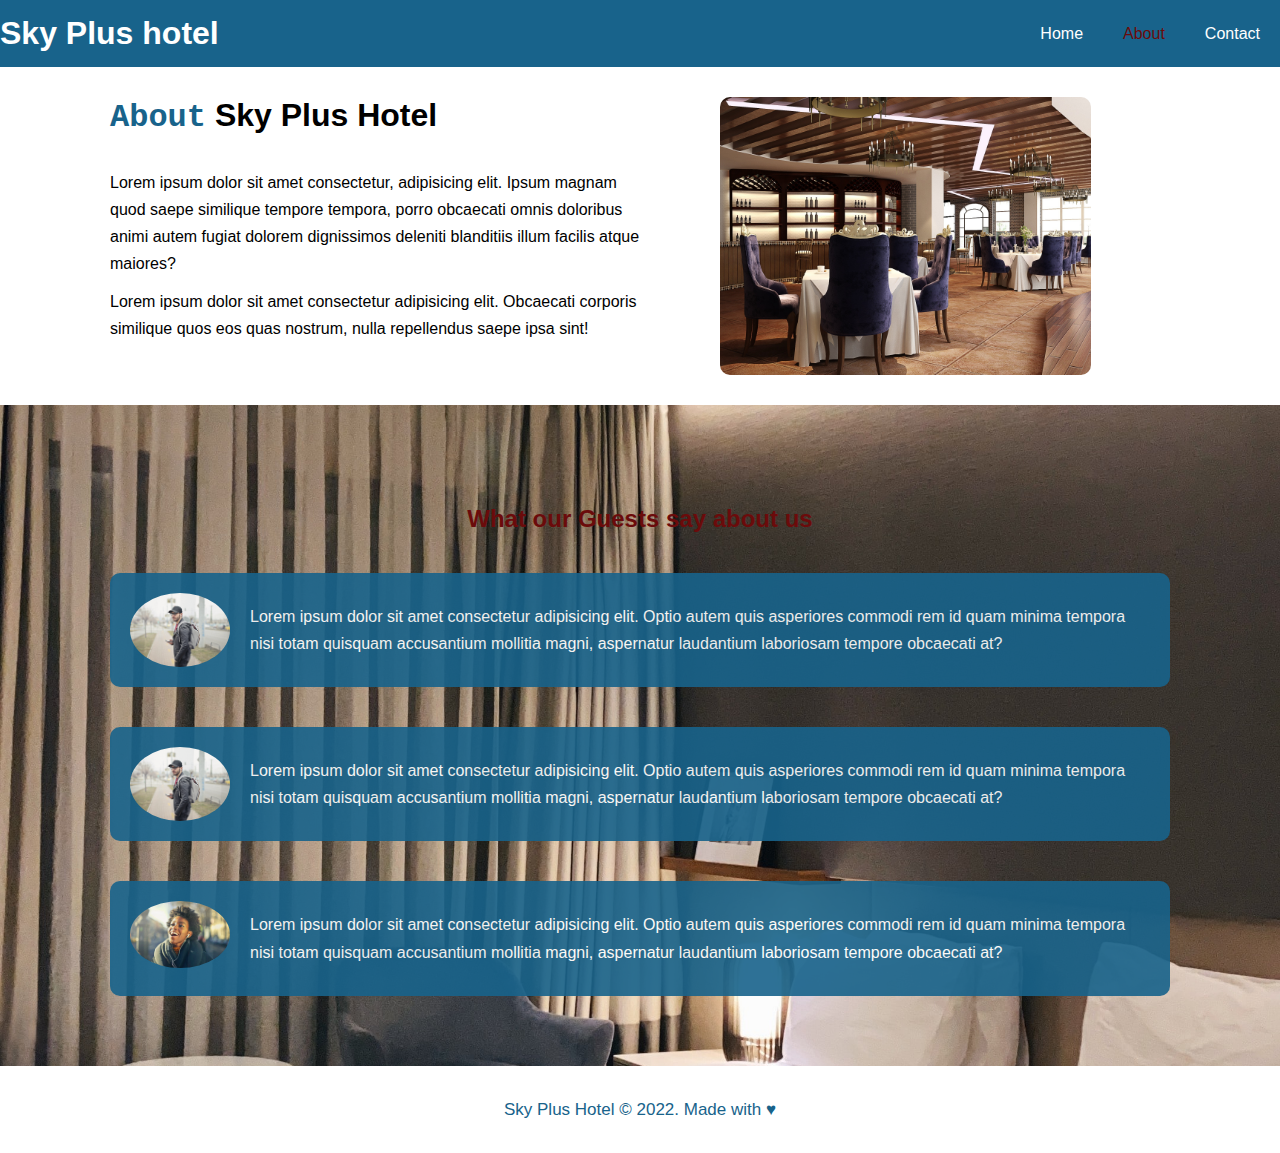
<file: about.html>
<!DOCTYPE html>
<html lang="en">
<head>
    <meta charset="UTF-8">
    <meta http-equiv="X-UA-Compatible" content="IE=edge">
    <meta name="description" content="The most afforable hotel in Volta Region-Ho">
    <meta name="keywords" content="sky-plus, sky-plus hotel,affordable hotel, peace of mind, affordable accommodation>
    <meta name="viewport" content="width=device-width, initial-scale=1.0">
    <link rel="stylesheet" href="./css/style.css">
    <link rel="stylesheet" media="screen and (max-width:768px)" href="./css/mobile.css">
    <title>Sky-Plus</title>
</head>
<body>
    
    <header>
        <div class="container">
             <!-- Navbar section -->
            <nav id="navbar">
                <h1 class="logo"><a href="./index.html">Sky Plus hotel</a></h1>
                <ul>
                    <li><a href="./index.html">Home</a></li>
                    <li><a href="./about.html" class="active"</a>About</a></li>
                    <li><a href="./contact.html">Contact</a></li>
                </ul>
            </nav>
            <!-- Navbar end -->
        </div>
    </header>
<!-- About Session -->
<section id="about-info" class="py-3">
    <div class="container">
        <div class="info-left">
            <h1 class="l-leading"><span class="text-primary">About</span> Sky Plus Hotel</h1>
            <p>Lorem ipsum dolor sit amet consectetur, adipisicing elit. Ipsum magnam quod saepe similique tempore tempora, porro obcaecati omnis doloribus animi autem fugiat dolorem dignissimos deleniti blanditiis illum facilis atque maiores?</p>
            <p>Lorem ipsum dolor sit amet consectetur adipisicing elit. Obcaecati corporis similique quos eos quas nostrum, nulla repellendus saepe ipsa sint!</p>
        </div>
        <div class="info-right">
            <img src="./images/pic5.jpg" alt="">
        </div>
    </div>
</section>
<!-- Testimonials -->
<section id="testimonials" class="py-3">
    <div class="container">
        <h2 class="l-leading">
            What our Guests say about us
        </h2>
        <!-- 1st testimonials -->
        <div class="testimonial bg-primary">
        <img src="./images/ts2.jpg" alt="">
        <p>Lorem ipsum dolor sit amet consectetur adipisicing elit. Optio autem quis asperiores commodi rem id quam minima tempora nisi totam quisquam accusantium mollitia magni, aspernatur laudantium laboriosam tempore obcaecati at?</p>
        </div>
        
        <!-- 2nd testimonials -->
                <div class="testimonial bg-primary">
        <img src="./images/ts2.jpg" alt="">
        <p>Lorem ipsum dolor sit amet consectetur adipisicing elit. Optio autem quis asperiores commodi rem id quam minima tempora nisi totam quisquam accusantium mollitia magni, aspernatur laudantium laboriosam tempore obcaecati at?</p>
        </div>

        <!-- 3rd testimonials -->
                <div class="testimonial bg-primary">
        <img src="./images/ts3.jpg" alt="">
        <p>Lorem ipsum dolor sit amet consectetur adipisicing elit. Optio autem quis asperiores commodi rem id quam minima tempora nisi totam quisquam accusantium mollitia magni, aspernatur laudantium laboriosam tempore obcaecati at?</p>
        </div>
    </div>

</section>

<!-- Footer -->
<section id="main-footer">
    <p>Sky Plus Hotel &copy; 2022. Made with &hearts;</p>
</section>
</body>
</html>
</file>
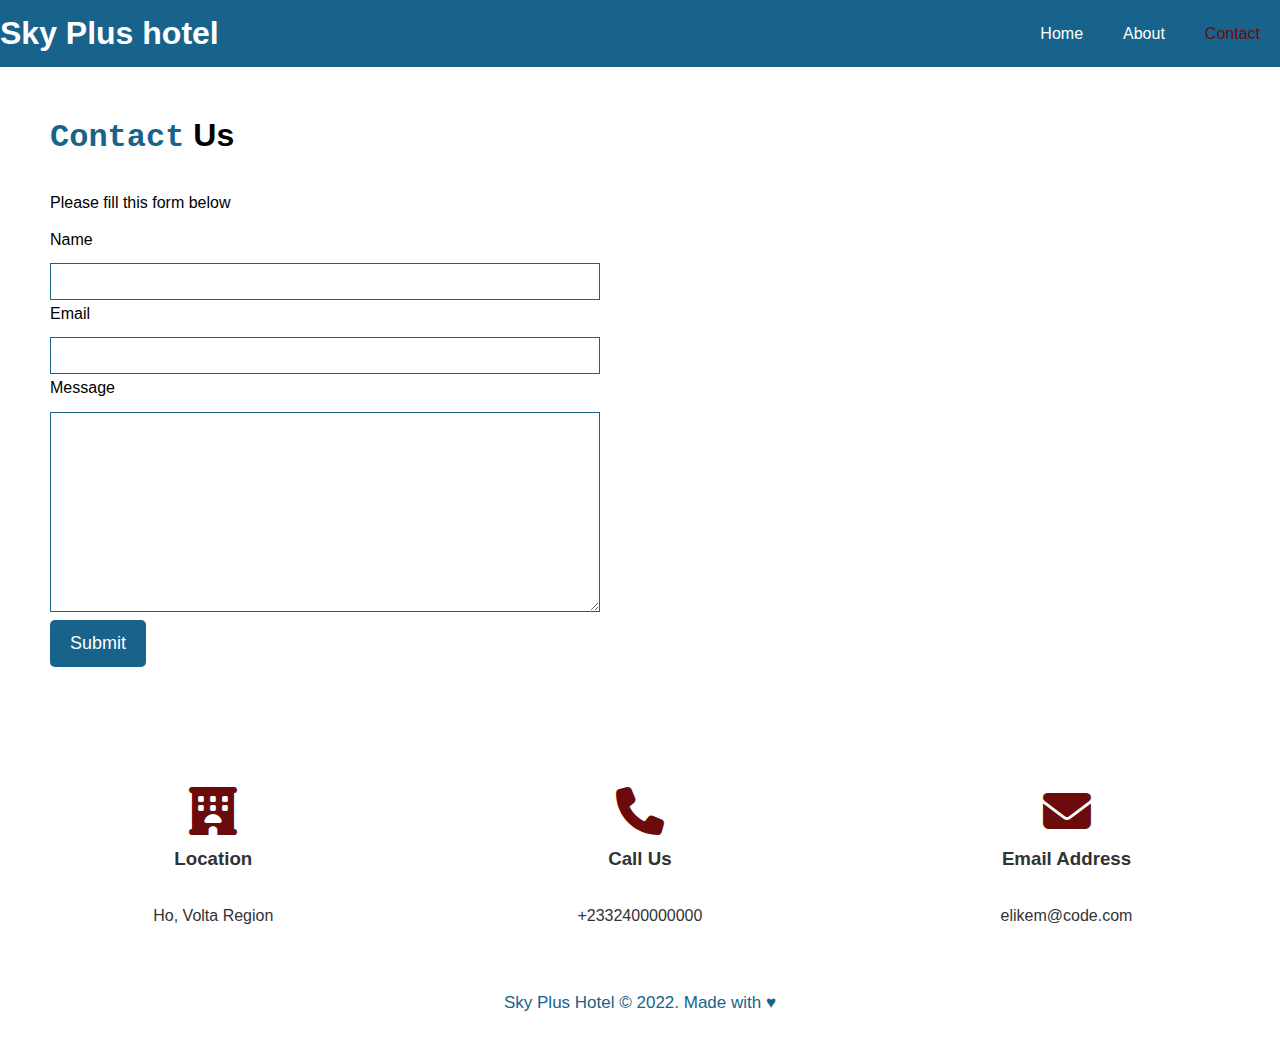
<file: contact.html>
<!DOCTYPE html>
<html lang="en">
<head>
    <meta charset="UTF-8">
    <meta http-equiv="X-UA-Compatible" content="IE=edge">
    <meta name="description" content="The most afforable hotel in Volta Region-Ho">
    <meta name="keywords" content="sky-plus, sky-plus hotel,affordable hotel, peace of mind, affordable accommodation>
    <meta name="viewport" content="width=device-width, initial-scale=1.0">
    <link rel="stylesheet" href="https://cdnjs.cloudflare.com/ajax/libs/font-awesome/6.1.1/css/all.min.css">
    <link rel="stylesheet" href="./css/style.css">
    <link rel="stylesheet" media="screen and (max-width:768px)" href="./css/mobile.css">
    <title>Sky-Plus</title>
</head>
<body>
    
    <header>
        <div class="container">
             <!-- Navbar section -->
            <nav id="navbar">
                <h1 class="logo"><a href="./index.html">Sky Plus hotel</a></h1>
                <ul>
                    <li><a href="./index.html">Home</a></li>
                    <li><a href="./about.html" </a>About</a></li>
                    <li><a href="./contact.html" class="active">Contact</a></li>
                </ul>
            </nav>
            <!-- Navbar end -->
        </div>
    </header>
<!-- Contact Session -->
<section id="contact-form" class="py-3">
    <div class="container">
        <h1 class="l-leading"><span class="text-primary">Contact</span> Us</h1>
        <p>Please fill this form below</p>
        <form action="node.js">
            <!-- name field-->
            <div class="form-group">
                <label for="name">Name</label>
                <input type="text" class="form-control" id="name">
            </div>

            <!-- email field -->
             <div class="form-group">
                <label for="email">Email</label>
                <input type="email" class="form-control" id="email">
            </div>

            <!-- message field -->
            <div class="form-group">
                <label for="message">Message</label>
                <textarea class="form-control" id="message" rows="3"></textarea>
                </div>
                <button type="submit" class="btn btn-primary">Submit</button>
        </form>
    </div>
</section>
<!-- Contact info -->
<section id="contact-info" class="bg-dark">
    <div class="container">
        <!-- 1st box -->
        <div class="box">
             <i class="fas fa-hotel fa-3x icona"></i>
            <h3>Location</h3>
            <p>Ho, Volta Region</p>
        </div>
        <!-- 2nd box -->
        <div class="box">
            <i class="fas fa-phone fa-3x icona"></i>
            <h3>Call Us</h3>
            <p>+2332400000000</p>
    </div>

    <!-- 3rd box -->
    <div class="box">
            <i class="fas fa-envelope fa-3x icona"></i>
            <h3>Email Address</h3>
            <p>elikem@code.com</p>
    </div>


</section>

<!-- Footer -->
<section id="main-footer">
    <p>Sky Plus Hotel &copy; 2022. Made with &hearts;</p>
</section>
</body>
</html>
</file>
<file: css/style.css>
*{
    margin: 0;
    padding: 0;
    box-sizing: border-box;
}

/* main styling */
body, html{
    font-family: 'Roboto', sans-serif;
    line-height:1.7rem;
}
a{
    color:#333;
    text-decoration: none;
}

h1, h2, h3{
    padding-bottom: 20px;
    
}
p{
     margin: 10px 0;
}


#navbar{
    background:#18638b;
    overflow:auto;
}

#navbar a{
    color:#fff;
}

#navbar h1{
    float: left;
    padding-top: 20px;
}

#navbar ul{
    float: right;
    list-style: none;
}
#navbar ul li{
    float: left;
}
#navbar ul li a{
display:block;
padding: 20px;
text-align: center;
}
#navbar ul li a:hover, #navbar ul li a.active{
    color:#6b0b0b;
}



/* Showcase session */
#showcase{
    background:url(../images/pic3.jpg) no-repeat center center/cover;
}

#showcase .showcase-content{
    padding: 100px;
    text-align:  center;
    color: #fff;
}

#showcase .showcase-content h1{
    font-size: 3em;
    font-weight: bold;
}
.text-primary{
    color: #18638b;
    line-height: 1.3em;
    font-family: 'Courier New', Courier, monospace;
}
.lead{
    font-size: 20px;
}

#showcase .showcase-content p{
    padding-bottom: 20px;
    line-height: 1.7em;
}
.btn{
    display:inline-block;
    font-size: 18px;
    background:#18638b;
    color:#fff;
    padding: 13px 20px;
    border:none;
    cursor: pointer;
    border-radius:5px;
}

.btn:hover{
    background: #6b0b0b;
}
/* Home Session */
#home-info{
    height: 450px;
}
#home-info .info-img{
    background:url(../images/pic4.jpg) no-repeat center center/cover;
    float:left;
    min-height: 100%;
    width: 50%;
}
#home-info .info-content{
    float:right;
    width: 50%;
    padding: 50px 30px;
    height: 100%;
    text-align: center;
    overflow: hidden;
    margin-bottom: 20px;

}
.bg-dark {
  background: #4b729f;
  color: #333;
}
.bg-light {
  background: #fff;
  color: #333;
}

/* .bg-dark{
    background:#6b0b0b;
    color:#fff;
} */

.box{
    float: left;
    width: 33.33%;
    padding: 50px;
    text-align: center;
}

.box i{
    color: #6b0b0b;
    margin-bottom: 10px;
}

.bg-primary{
    background:#18638b;
    color:#fff;
}
#main-footer{
    text-align: center;
    font-size: 17px;
    background:#fff;
    padding: 20px;
    color:#18638b;
}

/* About session */
#about-info .info-right{
    float:right;
    width: 50%;
    min-height: 100%;
}
#about-info .info-right img{
    width: 70%;
    display: block;
    margin: auto;
    border-radius: 10px;
}

#about-info .info-left{
    float:left;
    width: 50%;
    min-height: 100%;
}

.py-3{
    padding: 30px 0;

}
#about-info .container {
  margin: auto;
  max-width: 1100px;
  overflow: auto;
  padding: 0 20px;
}


/* Testimonials  */

#testimonials{
    height: 100%;
    padding-top: 100px;
    background: url('../images/pic4.jpg') no-repeat center center/cover;
}

#testimonials h2{
   text-align: center; 
   color: #6b0b0b;
   padding-bottom: 40px;
}

#testimonials .testimonial{
    padding: 20px;
    border-radius: 10px;
    opacity: 0.9;
    margin-bottom: 40px;
}

#testimonials .testimonial img{
    width:100px;
    float: left;
    margin-right: 20px;
    border-radius: 50%;
}


#testimonials .container {
  margin: auto;
  max-width: 1100px;
  overflow: auto;
  padding: 0 20px;
}


/* Contact form */
#contact-form{
    margin-bottom: 20px;
    /* text-align: center; */
}

#contact-form label{
    /* text-align: left; */
    display: block;
    margin-bottom: 10px;
}

#contact-form input,#contact-form textarea{
    width: 50%;
    padding: 10px;
    border: 1px solid #18638b;
}
#contact-form textarea{
    height: 200px;
}
#contact-form input:focus, #contact-form textarea:focus{
    outline: none;
}
#contact-form .container{
    margin-left: 50px;
    max-width: 1100px;
    overflow: auto;
    padding: 20px 0;
   
}
</file>
<file: css/mobile.css>
#navbar .logo{
    float:none;
    text-align: center;
}

#navbar ul, #navbar ul li{
    float: none;
}

#navbar ul li a{
    padding: 5px;
    border-bottom: 1px dotted #fff;
}

/* home session */
#home-info{
    height: 550px;
}
#home-info .info-img{
    display: none;
    height: 100%;
}

#home-info .info-content{
    float:none;
    width: 100%;

}


/* Box */
.box{
    float:none;
    width: 100%;
}

/* About session*/
#about-info .info-right, #about-info .info-left{
    float: none;
    width: 100%;
}
#about-info .info-right{
    margin: 30px 0;
}

.l-leading {
    text-align: center;
}

/* Contact */
#contact-form input,#contact-form textarea{
    width: 100%;
    padding: 10px;
    border: 1px solid #18638b;
}
#contact-info{
    border-bottom: 1px dotted #6b0b0b;
}

/* Showcase */
#showcase{
    height: 100%;
}
#showcase .showcase-content{
    padding-top: 70px;
    padding-bottom: 30px;
}

.icona{
    color:#fff
}
</file>
